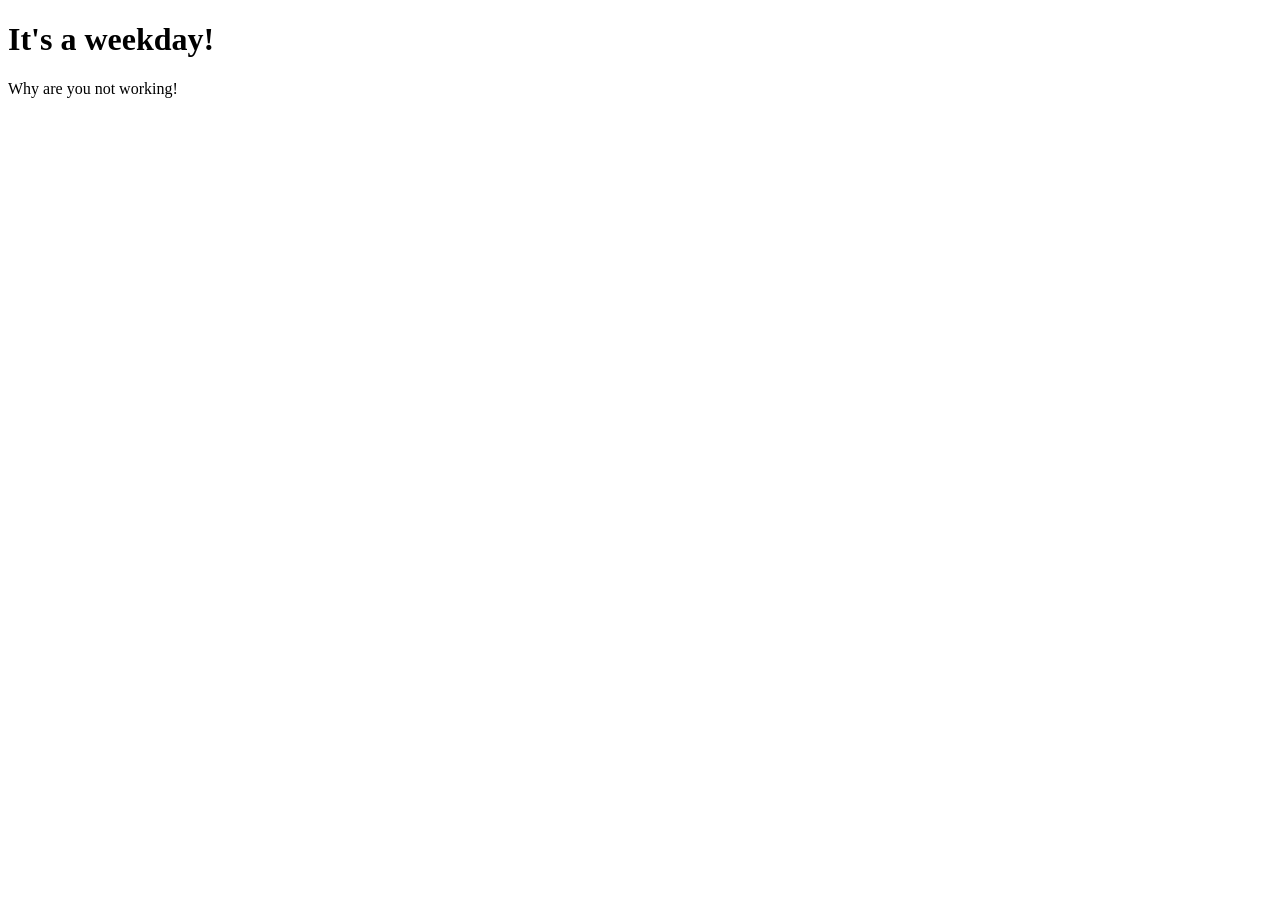
<file: index.html>
<!DOCTYPE html>
<html lang="en" dir="ltr">
  <head>
    <meta charset="utf-8">
    <title>To Do List</title>
  </head>
  <body>
    <h1>It's a weekday!</h1>
    <p>Why are you not working!</p>


  </body>
</html>
</file>
